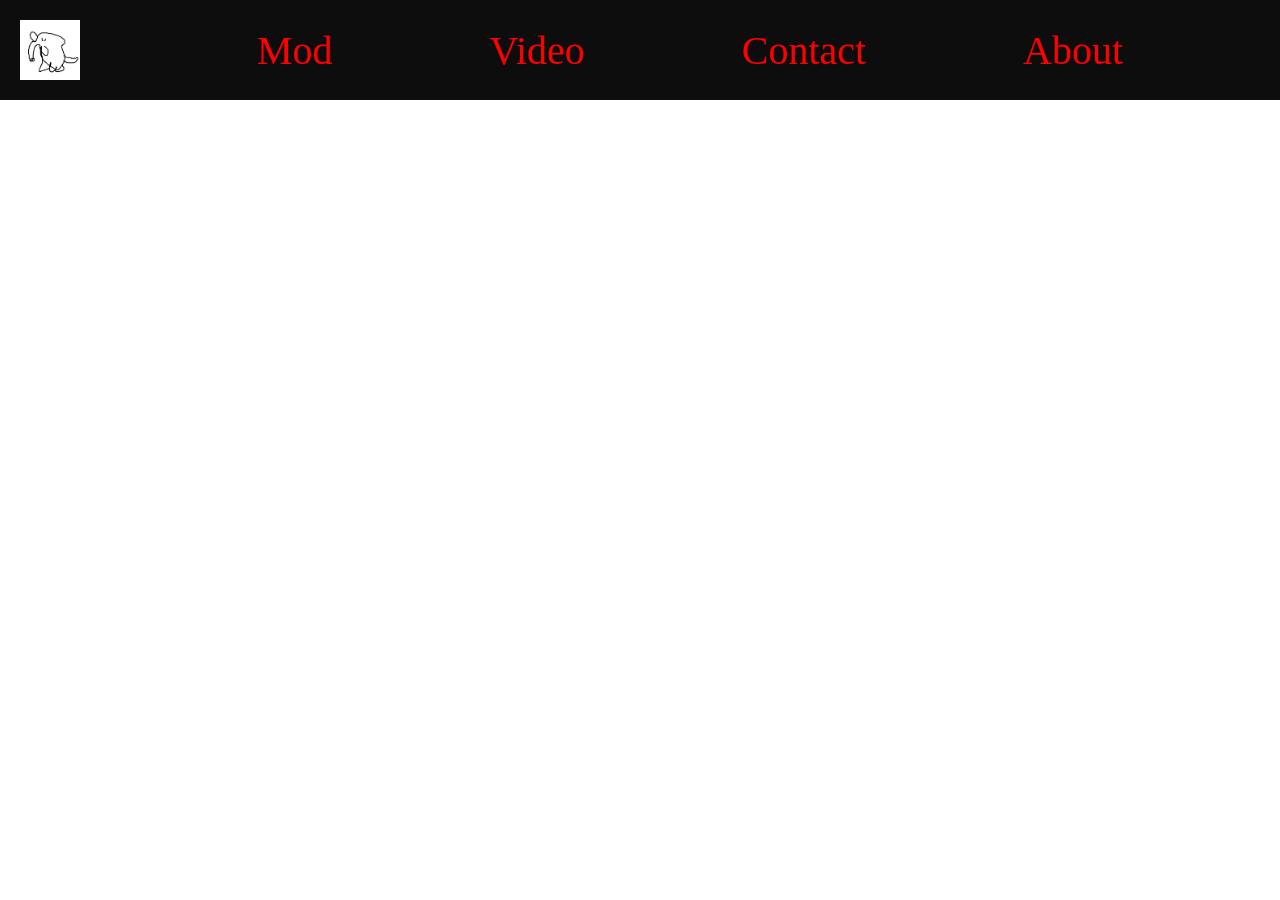
<file: index.html>
<!DOCTYPE html>

<html lang="en">
    <head>
        <meta charset="UTF-8">
        <meta name="viewport" content="width=device-width, initial-scale=1.0">
        <link rel="stylesheet" href="css/index.css">
        <title>My Web Page</title>
    </head>
    <body>
        <nav class="navbar">
            <div class="logo">
                <a id="logo" href="Easter_Egg.html"><img src="image/Logo.png"></a>
            </div>
            <div class="bar">
                <a href="index.html">Mod</a>
                <a href="video.html">Video</a>
                <a href="3Dmodel.html">Contact</a>
                <a href="About.html">About</a>
            </div>
        </nav>

        <div class="home page">
            <div class="background">
                <video autoplay muted loop playsinline>
                    <source src="video/s13.mp4" type="video/mp4">
                </video>
            </div>
            
            <main class="content">
                <p>Our Creative Work</p>
                <h1>IDEAS INTO REALITY</h1>
                <p>Game Modding Video Editing 3D Creation</p>
                <a class="project-btn"
                href="https://github.com/aybyayby386-png/Assetto-Corsa-Mods">
                    EXPLORE PROJECT
                </a>
            </main>

        <footer></footer>
    
    </body>
    <script src="javascript/index.js" defer></script>
</html>
</file>
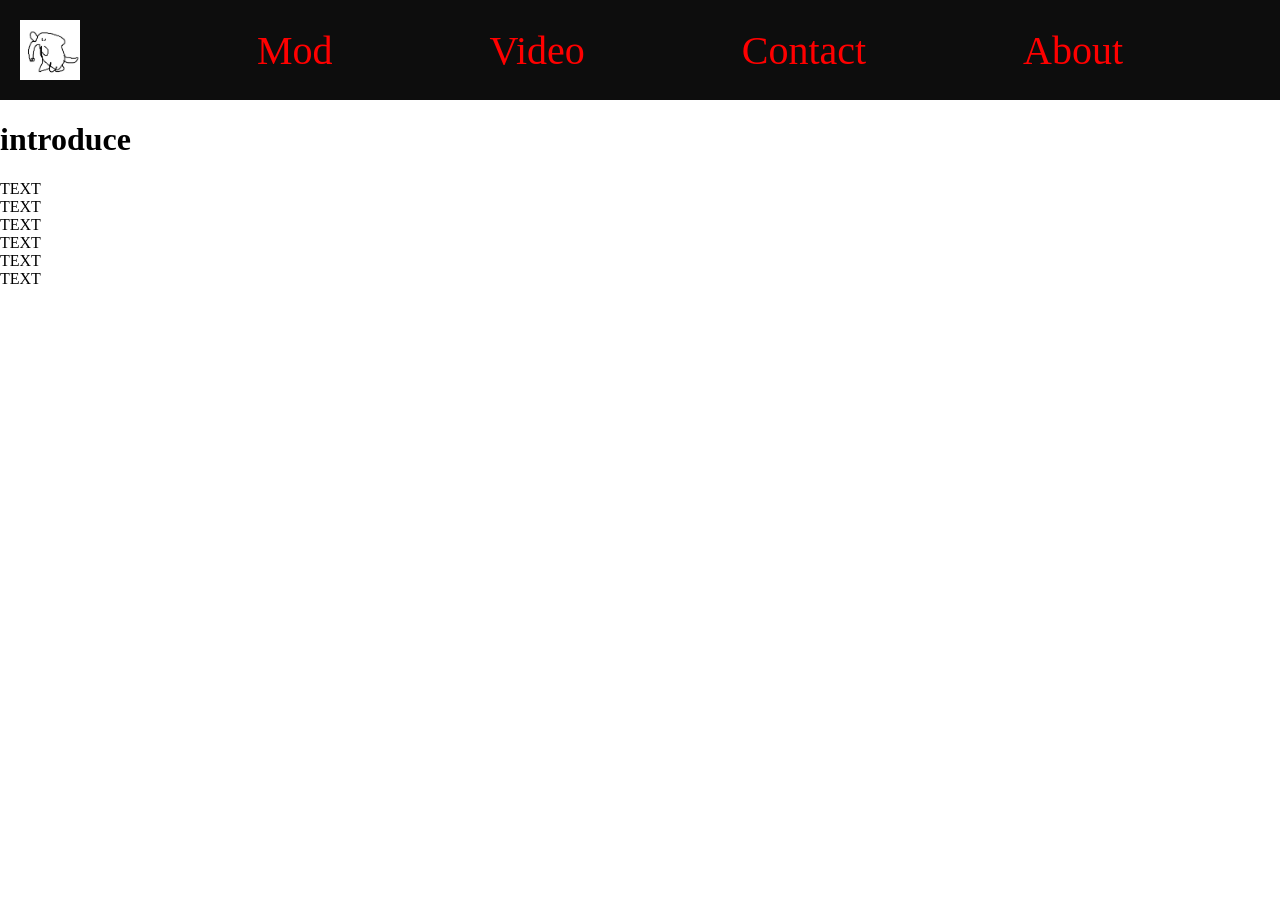
<file: 3Dmodel.html>
<!DOCTYPE html>

<html lang="en">
    <head>
        <meta charset="UTF-8">
        <meta name="viewport" content="width=device-width, initial-scale=1.0">
        <link rel="stylesheet" href="css/3D.css">
        <title>My Web Page</title> 
    </head>

    <body>
        <nav class="navbar">
            <div class="logo">
                <a id="logo" href="Easter_Egg.html"><img src="image/Logo.png"></a>
            </div>
            <div class="bar">
                <a href="index.html">Mod</a>
                <a href="video.html">Video</a>
                <a href="3Dmodel.html">Contact</a>
                <a href="About.html">About</a>
            </div>
        </nav>
        
       <h1>introduce</h1>
       <p>TEXT<br>TEXT<br>TEXT<br>TEXT<br>TEXT<br>TEXT</p>
    </body>
    <script src="javascript/video.js" defer></script>
</html>
</file>
<file: css/index.css>
body {
    margin: 0;
    min-width: 750px;
}

/* 全屏背景容器 */
.background {
    position: fixed;
    top: 0;
    left: 0;
    width: 100%;
    height: 100%;
    z-index: 0;
    overflow: hidden; /**/
}

/* 背景视频 */
.background video {
    width: 100%;
    height: 100%;
    object-fit: cover;
    object-position: center;
    
}

.logo {
    flex-shrink: 0;
    padding-right: 40px;
}

.navbar {
    position: sticky;
    top: 0;
    width: 100%;
    box-sizing: border-box;

    min-height: 100px;
    padding: 10px 20px;
    background-color: rgba(0, 0, 0, 0.95);
    z-index: 2;

    display: flex;
    justify-content: space-between;
    align-items: center;
}

.bar {
    flex: 1; /* 占满 Logo 之外的剩余空间 */
    display: flex;
    align-items: center;
    justify-content: space-evenly;
    gap: 20px;
}

.bar a {
    color: #ff0000;
    text-decoration: none;
    font-size: 40px;
    white-space: nowrap;
}

#logo img {
    display: block;
    width: 60px;
    height: auto;
}

/* 鼠标移动到链接上 */
.navbar a:hover {
    color: rgb(255, 98, 0);
}

.content {
    position: relative;
    z-index: 1;
    padding-top: 50px;
    padding-left: 150px;
    color: white;
    opacity: 0;
}

.content.show {
    animation: fadeInUp 2s ease-out both;
}

p {
    color: rgb(128, 128, 128)
}

.project-btn {
    display: inline-block;
    padding: 12px 24px;
    background-color: #0000005f;
    color: white;
    text-decoration: none;
    border-radius: 6px;
    transition: background-color 0.2s;
}

.project-btn:hover {
    background-color: #ca5101b9;
}

@keyframes fadeInUp {
    from {
        opacity: 0;
        transform: translateY(20px);
    }

    to {
        opacity: 1;
        transform: translateY(0);
    }
}
</file>
<file: css/3D.css>
body {
    margin: 0;
    min-width: 750px;
}

.logo {
    flex-shrink: 0;
    padding-right: 40px;
}

.navbar {
    position: sticky;
    top: 0;
    width: 100%;
    box-sizing: border-box;

    min-height: 100px;
    padding: 10px 20px;
    background-color: rgba(0, 0, 0, 0.95);
    z-index: 2;

    display: flex;
    justify-content: space-between;
    align-items: center;
}

.bar {
    flex: 1; /* 占满 Logo 之外的剩余空间 */
    display: flex;
    align-items: center;
    justify-content: space-evenly;
    gap: 20px;
}

.bar a {
    color: #ff0000;
    text-decoration: none;
    font-size: 40px;
    white-space: nowrap;
}

#logo img {
    display: block;
    width: 60px;
    height: auto;
}

/* 鼠标移动到链接上 */
.navbar a:hover {
    color: rgb(255, 98, 0);
}
</file>
